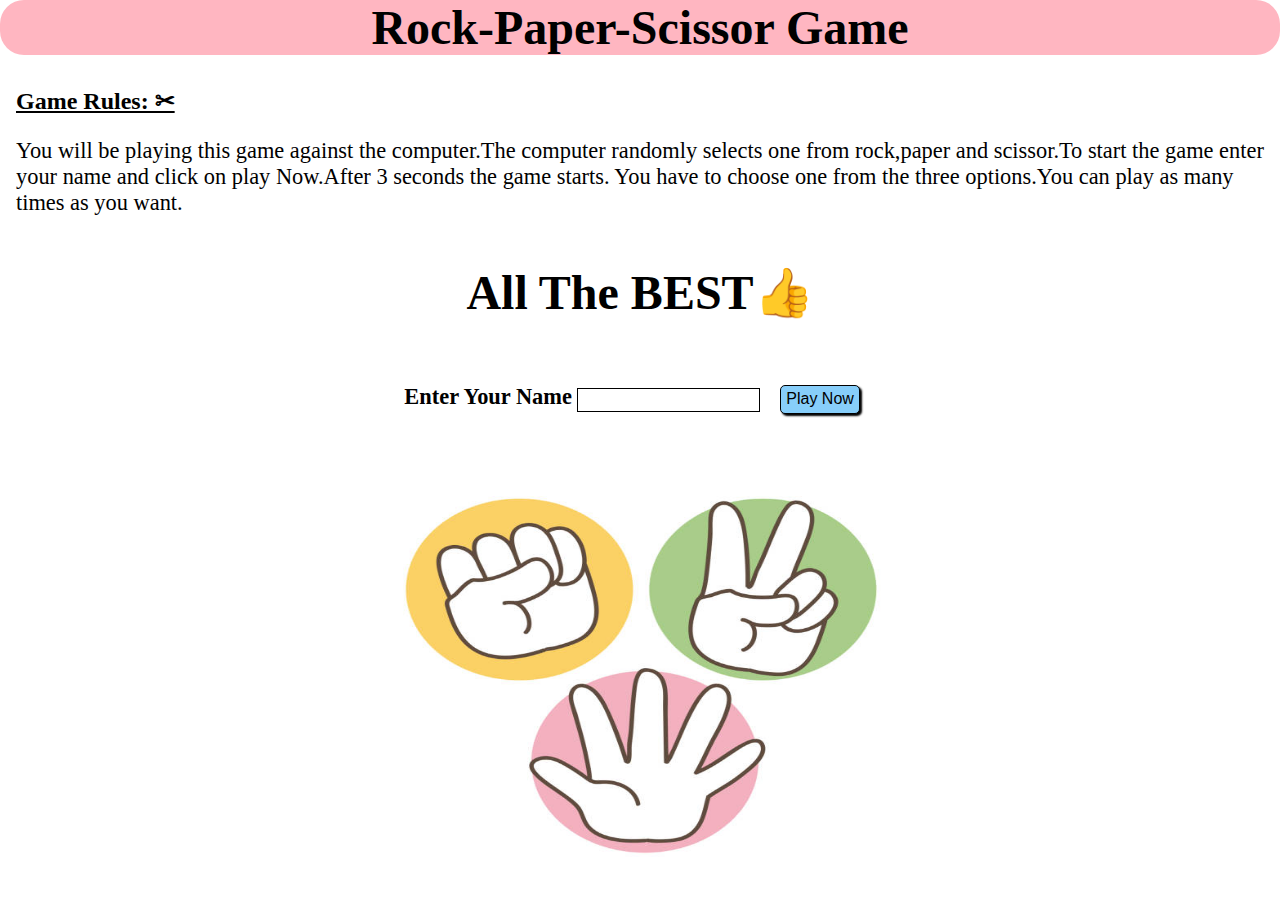
<file: index.html>
<!DOCTYPE html>
<html lang="en">
  <head>
    <meta charset="UTF-8" />
    <meta name="viewport" content="width=device-width, initial-scale=1.0" />
    <title>Rock-Paper-Scissor</title>
    <link rel="stylesheet" href="./style.css" />
    <script src="./index.js" defer></script>
  </head>
  <body>
    <div class="container">
      <h1 class="game-title">Rock-Paper-Scissor Game</h1>
      <h2 class="game-rule-title">Game Rules: ✂</h2>
      <p class="description">
        You will be playing this game against the computer.The computer randomly
        selects one from rock,paper and scissor.To start the game enter your
        name and click on play Now.After 3 seconds the game starts. You have to
        choose one from the three options.You can play as many times as you
        want.
      </p>
      <h3 class="best">All The BEST👍</h3>
      <div class="box-main-page">
        <label class="name-enter">
          Enter Your Name <input type="text" class="player-name" required
        /></label>
        <button class="play-now">Play Now</button>
        <div class="box">
          <h2 class="start-alert"></h2>
          <img class="main-image" src="./rock-paper-scissor.jpg" />
        </div>
      </div>
    </div>
  </body>
</html>
</file>
<file: style.css>
body {
  padding: 0;
  margin: 0;
  
}
.box2 {
  border: 1px solid black;
  display: flex;
  background-color: navajowhite;
 
}
.scoreboard {
  border: 1px solid black;
  text-align: center;
  padding-bottom: 1rem;
  background-color: khaki;
  overflow:hidden;
}
.game-title {
  text-align: center;
  font-size: 3rem;
  background-color: lightpink;
  margin-top: 0;
  border-radius: 24px;
}
.game-rule-title {
  text-decoration: underline;
  margin-left: 1rem;

}
.description {
  font-size: 1.4rem;
  margin-left: 1rem;
}
.best {
  text-align: center;
  font-size: 3rem;
}
.name-enter {
  font-weight: bold;
  font-size: 1.4rem;
}
.player-name {
  border: 1px solid black;
  height: 20px;
}
.play-now {
  font-size: 1rem;
  border: 1px solid black;
  background-color: lightskyblue;
  border-radius: 5px;
  padding: 0.3rem;
  margin: 1rem;
  box-shadow: 2px 2px 2px black;
}
.main-image {
  height: 400px;
  width: 100%;
  max-width: 500px;
}
.box-main-page {
  text-align: center;
}
.start-alert {
  font-size: 3rem;
  color: darkcyan;
}

.comp-title {
  border: 1px solid black;
  width: fit-content;

  padding: 0.2rem;
  border-radius: 12px;
}
.play-title {
  border: 1px solid black;
  width: fit-content;
  margin-left: auto;

  padding: 0.2rem;
  border-radius: 12px;
}
.player-box {


  margin-right: 0.4rem;
  flex-shrink:1;
}

.game-status {
  text-align: center;
  color: rgb(6, 105, 138);
  font-weight: bold;
  font-size: 3rem;
}
.images {
  display: flex;
  flex-wrap: wrap;
  margin: auto;
  border: 1px solid black;
  width: fit-content;
  gap: 1rem;
  justify-content: center;
  background-color: lightgreen;
  padding: 1rem;
}
.rock {
  height: 180px;
  border: 1px solid black;
}
.paper {
  height: 180px;
  border: 1px solid black;
}
.scissor {
  height: 180px;
  border: 1px solid black;
}
.display-name {
  text-align: center;
}
.go-back {
  border: 1px solid black;
  font-size: 1.5rem;
  margin: 1rem;
  background-color: aqua;
  border-radius: 15px;
  padding: 0.2rem;
  box-shadow: 2px 2px 2px black;
}
.computer-image {
  max-width: 170px;

  border: 1px solid black;
  height: 100px;
  display: block;
  margin: auto;
  margin-bottom: 1rem;
}
.player-image {
  max-width: 170px;
  border: 1px solid black;
  height: 100px;
  display: block;
  margin: auto;
  margin-bottom: 1rem;
}
.comp-score {
  display: inline;
}
.computer-score {
  display: inline;
}
.you-score {
  display: inline-block;
  margin-left: 0.1rem;
}
.user-score {
  display: inline;
}
.scoreboard-title {
  border: 1px solid black;
  width: fit-content;
  margin: auto;
  margin-top: 1rem;
  margin-bottom: 1rem;
  padding: 0.2rem;
  border-radius: 12px;
}
@media (width<=768px) {
  .images img {
    width: 90px;
  }
  .game-status{
    font-size: 16px;
  }
  .player-image{
    max-width: 80px;
  }
  .computer-image{
    max-width: 80px;
  }
  .comp-title{
    font-size: 1rem;
  }
  .play-title{
    font-size: 1rem;
  }
  .you-score{
   font-size:1rem;
  }
  .comp-score{
  font-size:1rem;
  }
}

.display-box {
  margin: auto;
  text-align: center;

  display: flex;
  justify-content: center;
}
</file>
